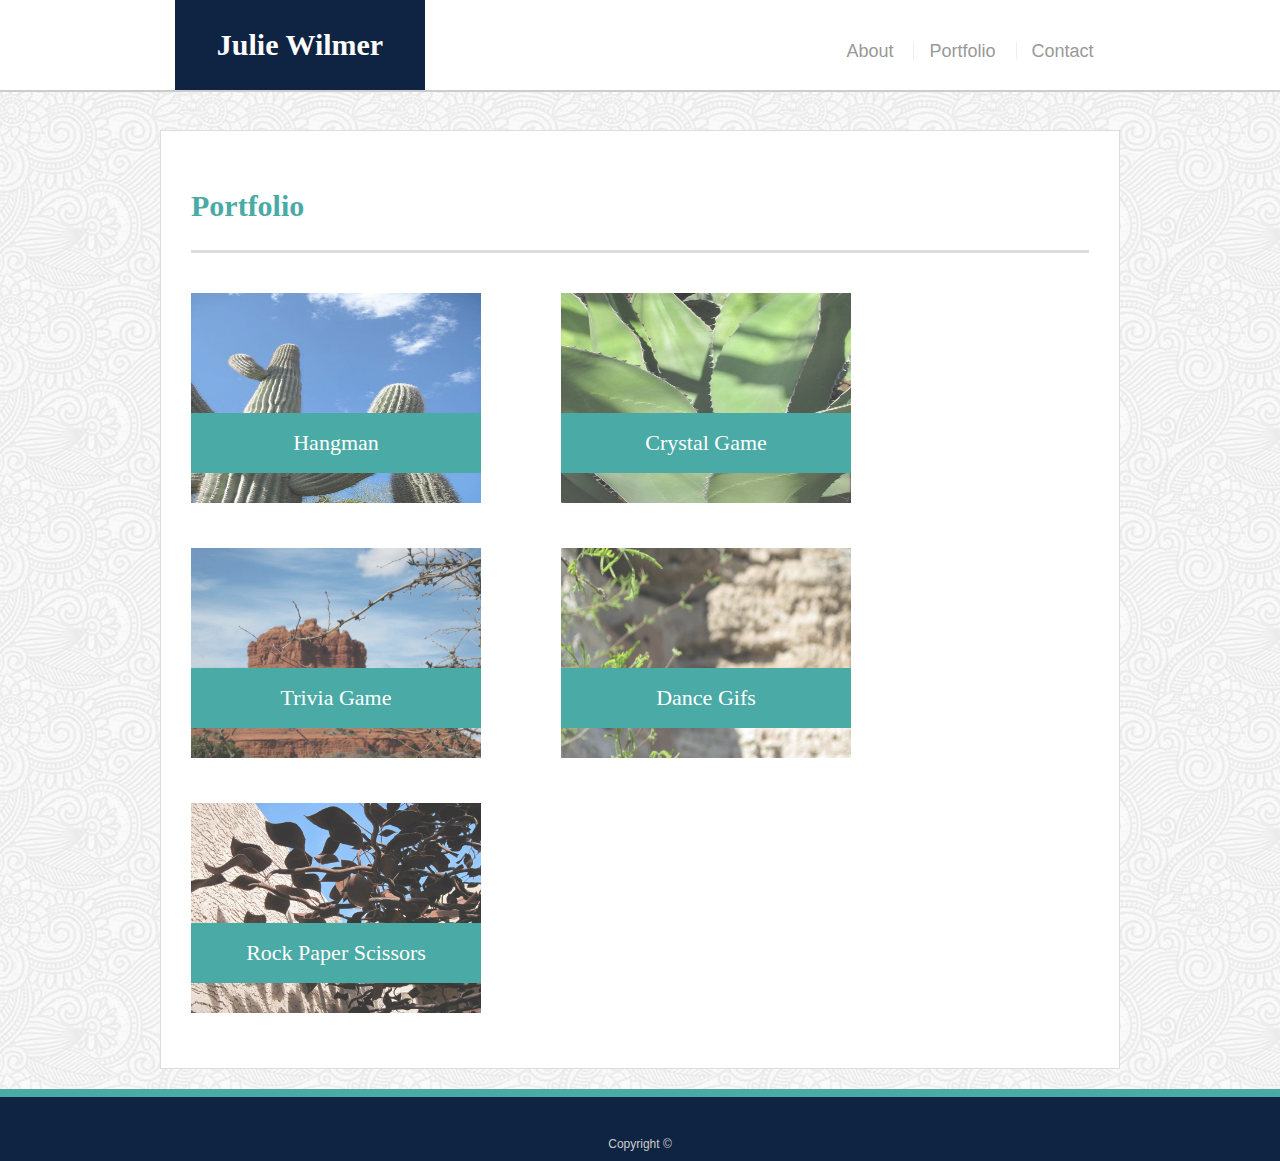
<file: portfolio.html>
<!doctype html>
<html lang="en-us">

<head>
  <meta charset="UTF-8">
  <title>Julie Wilmer</title>
  <link rel="stylesheet" href="https://stackpath.bootstrapcdn.com/bootstrap/4.1.3/css/bootstrap.min.css" integrity="sha384-MCw98/SFnGE8fJT3GXwEOngsV7Zt27NXFoaoApmYm81iuXoPkFOJwJ8ERdknLPMO" crossorigin="anonymous">
  <meta name="viewport" content="width=device-width, initial-scale=1">
  <link rel="stylesheet" type="text/css" href="assets/css/reset.css">
  <link rel="stylesheet" type="text/css" href="assets/css/style.css">
</head>

<body>
    <header id="masthead">
        <div class="masthead-container">
            <div class="row">
                <div class="col">
                    <a href="index.html" id="logo">Julie Wilmer</a>
                    <div class="menu">
                        <nav>
                            <a href="index.html">About</a>
                            <a href="portfolio.html">Portfolio</a>
                            <a href="contact.html">Contact</a>
                        </nav>
                    </div>
                </div>
            </div>
        </div>
    </header>

    <div id="main-container" class="container">
        <div class="buffer">
            <section class="main-section">
                <h1>Portfolio</h1>
                <div class="card">
                    <a href="https://jawilmer.github.io/word-guess-game/"target="_blank"><img src="assets/images/saguaro.jpg" alt="Hangman"> </a>
                    <h3>Hangman</h3>
                </div>

                <div class="card">
                    <a href="https://jawilmer.github.io/crystal-collector-game/"target="_blank"><img src="assets/images/agave.jpg" alt="Crystal Game"></a>
                    <h3>Crystal Game</h3>
                </div>
      
                <div class="card">
                    <a href="https://jawilmer.github.io/trivia-game/"target="_blank"><img src="assets/images/sedona.jpg" alt="Trivia Game"></a>
                    <h3>Trivia Game</h3>
                </div>
      
                <div class="card">
                    <a href= "https://jawilmer.github.io/GifTastic/"target="_blank"><img src="assets/images/castle.jpg" alt="Rutgers Info"></a>
                    <h3>Dance Gifs</h3>
                </div>
      
                <div class="card">
                    <img src="assets/images/metaltree.jpg" alt="Rock Paper Scissors">
                    <h3>Rock Paper Scissors</h3>
                </div>
            </section>
        </div>
    </div>

    <footer>
        <div class="container">
            Copyright &copy;
        </div>
    </footer>
</body>
</html>
</file>
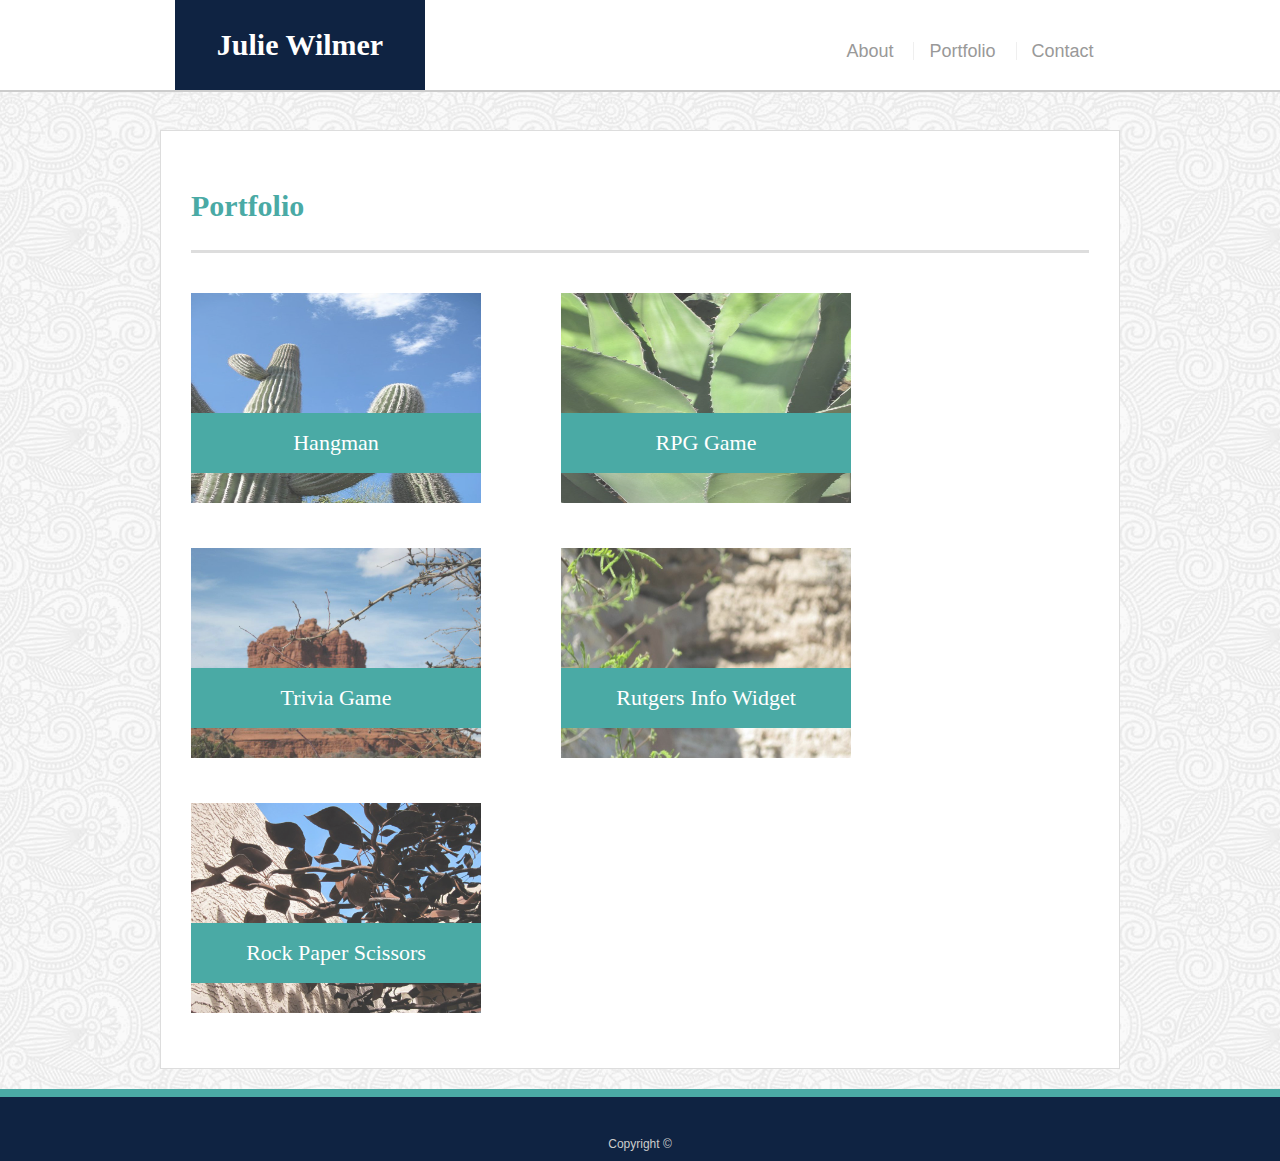
<file: bootstrap-portfolio/portfolio.html>
<!doctype html>
<html lang="en-us">

<head>
  <meta charset="UTF-8">
  <title>Julie Wilmer</title>
  <link rel="stylesheet" href="https://stackpath.bootstrapcdn.com/bootstrap/4.1.3/css/bootstrap.min.css" integrity="sha384-MCw98/SFnGE8fJT3GXwEOngsV7Zt27NXFoaoApmYm81iuXoPkFOJwJ8ERdknLPMO" crossorigin="anonymous">
  <meta name="viewport" content="width=device-width, initial-scale=1">
  <link rel="stylesheet" type="text/css" href="assets/css/reset.css">
  <link rel="stylesheet" type="text/css" href="assets/css/style.css">
</head>

<body>
    <header id="masthead">
        <div class="masthead-container">
            <div class="row">
                <div class="col">
                    <a href="index.html" id="logo">Julie Wilmer</a>
                    <div class="menu">
                        <nav>
                            <a href="index.html">About</a>
                            <a href="portfolio.html">Portfolio</a>
                            <a href="contact.html">Contact</a>
                        </nav>
                    </div>
                </div>
            </div>
        </div>
    </header>

    <div id="main-container" class="container">
        <div class="buffer">
            <section class="main-section">
                <h1>Portfolio</h1>
                <div class="card">
                    <img src="assets/images/saguaro.jpg" alt="Hangman">
                    <h3>Hangman</h3>
                </div>

                <div class="card">
                    <img src="assets/images/agave.jpg" alt="RPG Game">
                    <h3>RPG Game</h3>
                </div>
      
                <div class="card">
                    <img src="assets/images/sedona.jpg" alt="Trivia Game">
                    <h3>Trivia Game</h3>
                </div>
      
                <div class="card">
                    <img src="assets/images/castle.jpg" alt="Rutgers Info">
                    <h3>Rutgers Info Widget</h3>
                </div>
      
                <div class="card">
                    <img src="assets/images/metaltree.jpg" alt="Rock Paper Scissors">
                    <h3>Rock Paper Scissors</h3>
                </div>
            </section>
        </div>
    </div>

    <footer>
        <div class="container">
            Copyright &copy;
        </div>
    </footer>
</body>
</html>
</file>
<file: assets/css/style.css>
/*  APPLIES TO ALL PAGES */

* {
    box-sizing: border-box;
  }

  body {
    font-family: Arial, "Helvetica Neue", Helvetica, sans-serif;
    font-size: 18px;
    line-height: 34px;
    color: #777;
    background-image: url("../images/full-bloom.png"); 
    margin: 0px;
  }

  h1,
  h2,
  h3,
  p {
    margin-bottom: 20px;
  }
  
  p:last-child {
    margin-bottom: 0;
  }
  
  h1,
  h2,
  h3 {
    font-family: Georgia, Times, "Times New Roman", serif;
    font-weight: 700;
    color:#4aaaa5;
  }
  
  h1 {
    padding-bottom: 20px;
    font-size: 30px;
    line-height: 49px;
    border-bottom: 3px solid #ddd;
  }
  
  h2,
  h3 {
    font-size: 22px;
  }
  
/* header */

.masthead-container {
    max-width: 930px;
    margin: 0 auto;
    clear: both;
  }

  #masthead {
    position: fixed;
    z-index: 99;
    width: 100%;
    margin: 0 0 30px;
    overflow: auto;
    color: #fff;
    background: #fff;
    border-bottom: 2px solid #ccc;
  }

  #logo {
    float: left;
    height: 90px;
    font-family: Georgia, Times, "Times New Roman", serif;
    font-size: 30px;
    font-weight: 700;
    line-height: 90px;
    color: #fff;
    text-align: center;
    text-decoration: none;
    background: #0f2342;
  }
  
  nav {
    padding-top: 24px;
  }
  
  nav a {
    display: inline-block;
    padding-left: 15px;
    margin-left: 15px;
    line-height: 18px;
    color: #999;
    text-decoration: none;
    border-left: 1px solid #efefef;
  }
  
  nav a:first-child {
    border-left: 0 none;
  }
  
  /* footer*/
  
  footer {
    padding: 30px 0 0 0;
    clear: both;
    font-size: 12px;
    color: #fff;
    color: #ccc;
    text-align: center;
    background:#0f2342;
    border-top: 8px solid #4aaaa5;
  }
 
  h3, h2 {
    padding-bottom: 20px;
    margin-bottom: 15px;
    line-height: 22px;
    border-bottom: 2px solid #eee;
  }
  
  /* main   */

  .container {
    width: 100%;
    margin: auto;
    clear: both;
    max-width: 960px;
  }
  
  #main-container {
    padding-top: 130px;
  }
  
  .main-section {
    float: left;
    width: 100%;
    max-width: 960px;
    padding: 30px;
    margin-bottom: 20px;
    background: #fff;
    border: 1px solid #ddd;
  }

  .main-section p {
    text-align: justify;
  }
  
/* index page */

.auth-image {
    float: left;
    height: auto;
    margin-top: 10px;
    margin-right: 25px;
  }

  /* portfolio page */

  .card {
    position: relative;
    float: left;
    border: none;
    padding: none;
    border-radius: 0 !important;
  }

  .card img {
    border: none;
    margin: none;
    padding: none; 
    opacity: 0.8;
  }

  .card:nth-child(even) { 
    margin: 20px 40px 25px 0px;
  }  

  .card:nth-child(odd) {
    margin: 20px 0px 25px 40px;
  }

  .card h3 {
    position: absolute;
    bottom: 15px;
    padding: 15px;
    margin: none;
    font-weight: 300;
    line-height: 30px;
    color: #fff;
    text-align: center;
    background: #4aaaa5;
    border-bottom: 0;
  }
  
  /* contact page */
  
  #contact-form ul {
    margin-bottom: 20px;
    padding-left: 0px;
  }
  
  ul {
    list-style: none;
  }
  
  #contact-form li {
    margin-bottom: 10px;
    padding-left: 0px;
  }
  
  label,
  input[type=text],
  input[type=email],
  textarea {
    display: block;
    width: 100%;
  }
  
  input[type=text],
  input[type=email],
  textarea {
    height: 35px;
    padding: 0 10px;
    font-size: 14px;
    border: 1px solid #ddd;
  }
  
  textarea {
    height: 200px;
  }
  
  input[type=submit] {
    padding: 10px 30px;
    font-size: 18px;
    color: #fff;
    cursor: pointer;
    background: #4aaaa5;
    border: 0 none;
  }
/* animation */

@keyframes fill {
    15% {background-color:  #4aaaa5;}
    40%   {background-color: #337673;}
    70%  {background-color: #1D4442;}
    100%  {background-color: #142e57;}
    
}
#logo {
    background-color: #0f2342;
    animation-name: fill;
    animation-duration: 8s;
}

footer {
    background-color: #0f2342;
    animation-name: fill;
    animation-duration: 8s;
}
  
 /* @media */
  
 @media (min-width: 300px) {
    .auth-image {
      width: 100%;
    }
    #logo {
      margin: 0 auto;
      width: 100%;  
    }
    .menu {
      text-align: center;
      margin: 0 auto;
      width: 100%;
    }
    nav {
      text-align: center;
      display: inline-block;
      margin-top: 10px;
      margin-bottom: 17px;
    }
    .buffer {
      margin-top: 50px;    
    }
    .card {
        height: 175px;
        width: 230px;
      }
      .card img {
        height: 175px;
        width: 230px;
      } 
      .card:nth-child(even) { 
        margin: 30px 0px 0px 0px;
      }  
      .card:nth-child(odd) {
        margin: 30px 0px 0px 0px;
      }
      .card h3 {
        width: 230px;   
      }
  }
  @media (min-width: 640px) {
    .auth-image {
      width: 100%;
    }
    #logo {
      margin: 0 auto;
      width: 100%;  
    }
    .menu {
      text-align: center;
      margin: 0 auto;
      width: 100%;
    }
    nav {
      text-align: center;
      display: inline-block;
      margin-top: 10px;
      margin-bottom: 17px;
    } 
    .buffer {
      margin-top: 60px;
    }
    .card {
        height: 340px;
        width: 535px;
      }
      .card img {
        height: 340px;
        width: 535px;
      }
      .card:nth-child(even) { 
        margin: 40px 0px 0px 0px;
      }  
      .card:nth-child(odd) {
        margin: 40px 0px 0px 0px;
          }
      .card h3 {
        width: 535px;   
      }
  }
  
  @media (min-width: 768px) {  
    .auth-image {
      width: 200px;
    }
    #logo {
      width: 250px;
    }
    nav {
      float: right;
      width: 300px;
    }
  .buffer {
    margin-top: 0px;
    }
    .card {
        height: 210px;
        width: 290px;
      }
      .card img {
        height: 210px;
        width: 290px;
      }
      .card:nth-child(even) { 
        margin: 20px 40px 25px 0px;
      }  
      .card:nth-child(odd) {
        margin: 20px 0px 25px 40px;
      }
      .card h3 {
        width: 290px;   
      }
  }
  
  @media (min-width: 980px) {
    .auth-image {
      width: 220px;
    }
    #logo {
      width: 250px;
    }
    nav {
      float: right;
      width: 300px;
    }
    .buffer {
      margin-top: 0px;
    }
    .card {
        height: 210px;
        width: 290px;
      }
      .card img {
        height: 210px;
        width: 290px;
      }
      .card:nth-child(even) { 
        margin: 20px 40px 25px 0px;
      }  
      .card:nth-child(odd) {
        margin: 20px 0px 25px 40px;
      }
      .card h3 {
        width: 290px;   
      }
  }
</file>
<file: bootstrap-portfolio/assets/css/style.css>
/*  APPLIES TO ALL PAGES */

* {
    box-sizing: border-box;
  }

  body {
    font-family: Arial, "Helvetica Neue", Helvetica, sans-serif;
    font-size: 18px;
    line-height: 34px;
    color: #777;
    background-image: url("../images/full-bloom.png"); 
    margin: 0px;
  }

  h1,
  h2,
  h3,
  p {
    margin-bottom: 20px;
  }
  
  p:last-child {
    margin-bottom: 0;
  }
  
  h1,
  h2,
  h3 {
    font-family: Georgia, Times, "Times New Roman", serif;
    font-weight: 700;
    color:#4aaaa5;
  }
  
  h1 {
    padding-bottom: 20px;
    font-size: 30px;
    line-height: 49px;
    border-bottom: 3px solid #ddd;
  }
  
  h2,
  h3 {
    font-size: 22px;
  }
  
/* header */

.masthead-container {
    max-width: 930px;
    margin: 0 auto;
    clear: both;
  }

  #masthead {
    position: fixed;
    z-index: 99;
    width: 100%;
    margin: 0 0 30px;
    overflow: auto;
    color: #fff;
    background: #fff;
    border-bottom: 2px solid #ccc;
  }

  #logo {
    float: left;
    height: 90px;
    font-family: Georgia, Times, "Times New Roman", serif;
    font-size: 30px;
    font-weight: 700;
    line-height: 90px;
    color: #fff;
    text-align: center;
    text-decoration: none;
    background: #0f2342;
  }
  
  nav {
    padding-top: 24px;
  }
  
  nav a {
    display: inline-block;
    padding-left: 15px;
    margin-left: 15px;
    line-height: 18px;
    color: #999;
    text-decoration: none;
    border-left: 1px solid #efefef;
  }
  
  nav a:first-child {
    border-left: 0 none;
  }
  
  /* footer*/
  
  footer {
    padding: 30px 0 0 0;
    clear: both;
    font-size: 12px;
    color: #fff;
    color: #ccc;
    text-align: center;
    background:#0f2342;
    border-top: 8px solid #4aaaa5;
  }
 
  h3, h2 {
    padding-bottom: 20px;
    margin-bottom: 15px;
    line-height: 22px;
    border-bottom: 2px solid #eee;
  }
  
  /* main   */

  .container {
    width: 100%;
    margin: auto;
    clear: both;
    max-width: 960px;
  }
  
  #main-container {
    padding-top: 130px;
  }
  
  .main-section {
    float: left;
    width: 100%;
    max-width: 960px;
    padding: 30px;
    margin-bottom: 20px;
    background: #fff;
    border: 1px solid #ddd;
  }

  .main-section p {
    text-align: justify;
  }
  
/* index page */

.auth-image {
    float: left;
    height: auto;
    margin-top: 10px;
    margin-right: 25px;
  }

  /* portfolio page */

  .card {
    position: relative;
    float: left;
    border: none;
    padding: none;
    border-radius: 0 !important;
  }

  .card img {
    border: none;
    margin: none;
    padding: none; 
    opacity: 0.8;
  }

  .card:nth-child(even) { 
    margin: 20px 40px 25px 0px;
  }  

  .card:nth-child(odd) {
    margin: 20px 0px 25px 40px;
  }

  .card h3 {
    position: absolute;
    bottom: 15px;
    padding: 15px;
    margin: none;
    font-weight: 300;
    line-height: 30px;
    color: #fff;
    text-align: center;
    background: #4aaaa5;
    border-bottom: 0;
  }
  
  /* contact page */
  
  #contact-form ul {
    margin-bottom: 20px;
    padding-left: 0px;
  }
  
  ul {
    list-style: none;
  }
  
  #contact-form li {
    margin-bottom: 10px;
    padding-left: 0px;
  }
  
  label,
  input[type=text],
  input[type=email],
  textarea {
    display: block;
    width: 100%;
  }
  
  input[type=text],
  input[type=email],
  textarea {
    height: 35px;
    padding: 0 10px;
    font-size: 14px;
    border: 1px solid #ddd;
  }
  
  textarea {
    height: 200px;
  }
  
  input[type=submit] {
    padding: 10px 30px;
    font-size: 18px;
    color: #fff;
    cursor: pointer;
    background: #4aaaa5;
    border: 0 none;
  }
/* animation */

@keyframes fill {
    15% {background-color:  #4aaaa5;}
    40%   {background-color: #337673;}
    70%  {background-color: #1D4442;}
    100%  {background-color: #142e57;}
    
}
#logo {
    background-color: #0f2342;
    animation-name: fill;
    animation-duration: 8s;
}

footer {
    background-color: #0f2342;
    animation-name: fill;
    animation-duration: 8s;
}
  
 /* @media */
  
 @media (min-width: 300px) {
    .auth-image {
      width: 100%;
    }
    #logo {
      margin: 0 auto;
      width: 100%;  
    }
    .menu {
      text-align: center;
      margin: 0 auto;
      width: 100%;
    }
    nav {
      text-align: center;
      display: inline-block;
      margin-top: 10px;
      margin-bottom: 17px;
    }
    .buffer {
      margin-top: 50px;    
    }
    .card {
        height: 175px;
        width: 230px;
      }
      .card img {
        height: 175px;
        width: 230px;
      } 
      .card:nth-child(even) { 
        margin: 30px 0px 0px 0px;
      }  
      .card:nth-child(odd) {
        margin: 30px 0px 0px 0px;
      }
      .card h3 {
        width: 230px;   
      }
  }
  @media (min-width: 640px) {
    .auth-image {
      width: 100%;
    }
    #logo {
      margin: 0 auto;
      width: 100%;  
    }
    .menu {
      text-align: center;
      margin: 0 auto;
      width: 100%;
    }
    nav {
      text-align: center;
      display: inline-block;
      margin-top: 10px;
      margin-bottom: 17px;
    } 
    .buffer {
      margin-top: 60px;
    }
    .card {
        height: 340px;
        width: 535px;
      }
      .card img {
        height: 340px;
        width: 535px;
      }
      .card:nth-child(even) { 
        margin: 40px 0px 0px 0px;
      }  
      .card:nth-child(odd) {
        margin: 40px 0px 0px 0px;
          }
      .card h3 {
        width: 535px;   
      }
  }
  
  @media (min-width: 768px) {  
    .auth-image {
      width: 200px;
    }
    #logo {
      width: 250px;
    }
    nav {
      float: right;
      width: 300px;
    }
  .buffer {
    margin-top: 0px;
    }
    .card {
        height: 210px;
        width: 290px;
      }
      .card img {
        height: 210px;
        width: 290px;
      }
      .card:nth-child(even) { 
        margin: 20px 40px 25px 0px;
      }  
      .card:nth-child(odd) {
        margin: 20px 0px 25px 40px;
      }
      .card h3 {
        width: 290px;   
      }
  }
  
  @media (min-width: 980px) {
    .auth-image {
      width: 220px;
    }
    #logo {
      width: 250px;
    }
    nav {
      float: right;
      width: 300px;
    }
    .buffer {
      margin-top: 0px;
    }
    .card {
        height: 210px;
        width: 290px;
      }
      .card img {
        height: 210px;
        width: 290px;
      }
      .card:nth-child(even) { 
        margin: 20px 40px 25px 0px;
      }  
      .card:nth-child(odd) {
        margin: 20px 0px 25px 40px;
      }
      .card h3 {
        width: 290px;   
      }
  }
</file>
